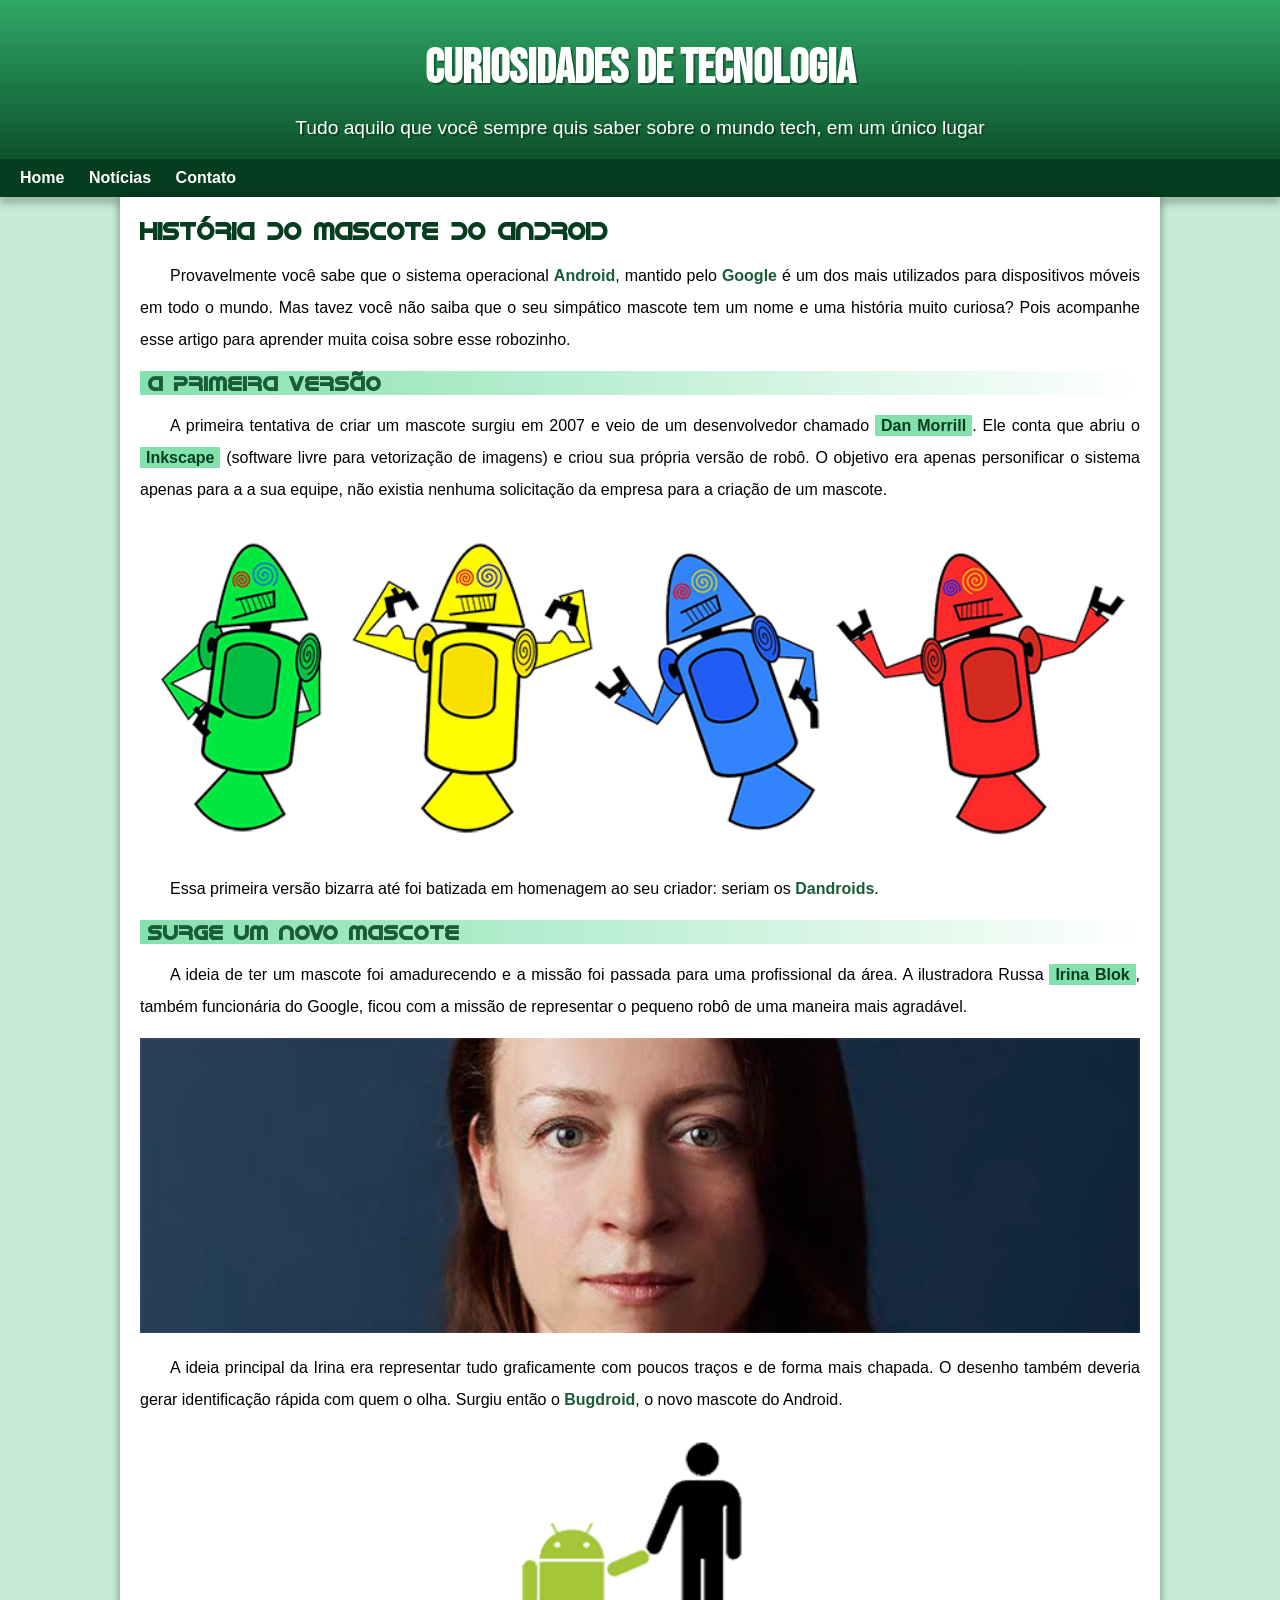
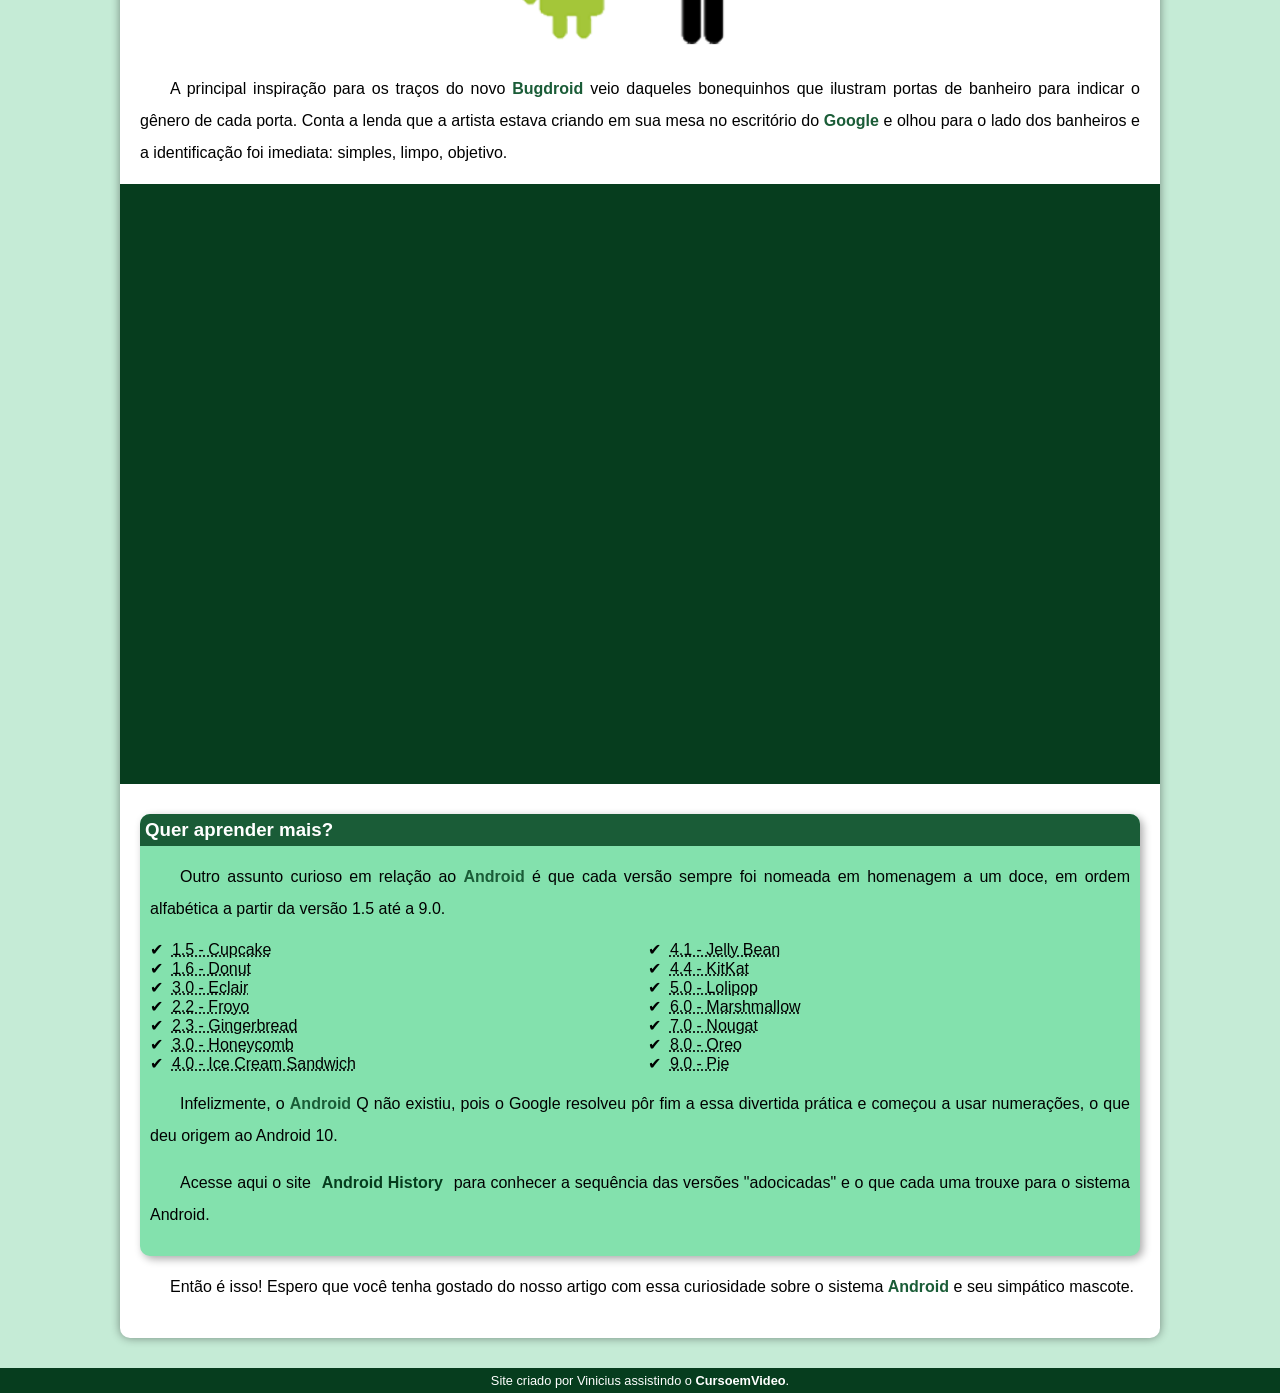
<file: index.html>
<!DOCTYPE html>
<html lang="pt-br">
<head>
    <meta charset="UTF-8">
    <meta name="viewport" content="width=device-width, initial-scale=1.0">
    <title>Como surgiu o mascote do Android?</title>
    <link rel="shortcut icon" href="imagens/favicon.ico" type="image/x-icon">
    <link rel="stylesheet" href="estilo/style.css">
</head>
<body>
    <header>
        <h1>Curiosidades de Tecnologia</h1>
        <p>Tudo aquilo que você sempre quis saber sobre o mundo tech, em um único lugar</p>
        <nav>
            <a href="#">Home</a>
            <a href="#">Notícias</a>
            <a href="#">Contato</a>
        </nav>
    </header>

    <main>
        <article>
            <h1>História do Mascote do Android</h1>

            <p>Provavelmente você sabe que o sistema operacional <strong>Android</strong>, mantido pelo <strong>Google</strong> é um dos mais utilizados para dispositivos móveis em todo o mundo. Mas tavez você não saiba que o seu simpático mascote tem um nome e uma história muito curiosa? Pois acompanhe esse artigo para aprender muita coisa sobre esse robozinho.</p>

            <h2>A primeira versão</h2>

            <p>A primeira tentativa de criar um mascote surgiu em 2007 e veio de um desenvolvedor chamado <a href="https://www.thedrum.com/news/googles-dan-morrill-reveals-rejected-android-mascot-designs" target="_blank">Dan Morrill</a>. Ele conta que abriu o <a href="https://inkscape.org/release/inkscape-1.4.2/windows/64-bit/msi/dl/" target="_blank">Inkscape</a> (software livre para vetorização de imagens) e criou sua própria versão de robô. O objetivo era apenas personificar o sistema apenas para a a sua equipe, não existia nenhuma solicitação da empresa para a criação de um mascote.</p>

            <picture>
                <source media="(max-width: 670px)" srcset="imagens/dan-droids-pq.png">
                <img src="imagens/dan-droids.png" alt="Primeiro mascote do Android">
            </picture>

            <p>Essa primeira versão bizarra até foi batizada em homenagem ao seu criador: seriam os <strong>Dandroids</strong>.</p>

            <h2>Surge um novo mascote</h2>

            <p>A ideia de ter um mascote foi amadurecendo e a missão foi passada para uma profissional da área. A ilustradora Russa <a href="https://www.irinablok.com/" target="_blank">Irina Blok</a>, também funcionária do Google, ficou com a missão de representar o pequeno robô de uma maneira mais agradável.</p>

            <picture>
                <source media="(max-width: 670px)" srcset="imagens/irina-blok-pq.jpg">
                <img src="imagens/irina-blok.jpg" alt="Irina Blok, criadora do Bugdroid">
            </picture>

            <p>A ideia principal da Irina era representar tudo graficamente com poucos traços e de forma mais chapada. O desenho também deveria gerar identificação rápida com quem o olha. Surgiu então o <strong>Bugdroid</strong>, o novo mascote do Android.</p>

            <img class="pequena" src="imagens/bugdroid.png" alt="Bugdroid">

            <p>A principal inspiração para os traços do novo <strong>Bugdroid</strong> veio daqueles bonequinhos que ilustram portas de banheiro para indicar o gênero de cada porta. Conta a lenda que a artista estava criando em sua mesa no escritório do <strong>Google</strong> e olhou para o lado dos banheiros e a identificação foi imediata: simples, limpo, objetivo.</p>

            <div class="video">
                <iframe width="560" height="315" src="https://www.youtube.com/embed/l2UDgpLz20M?si=lHaFg4WP56RS7BUS" title="YouTube video player" frameborder="0" allow="accelerometer; autoplay; clipboard-write; encrypted-media; gyroscope; picture-in-picture; web-share" referrerpolicy="strict-origin-when-cross-origin" allowfullscreen></iframe>
            </div>
            
            <aside>
                <h3>Quer aprender mais?</h3>

                <p>Outro assunto curioso em relação ao <strong>Android</strong> é que cada versão sempre foi nomeada em homenagem a um doce, em ordem alfabética a partir da versão 1.5 até a 9.0.</p>

                <ul>
                    <li><abbr title="Bolo de copo">1.5 - Cupcake</abbr></li>
                    <li><abbr title="Rosquinha">1.6 - Donut</abbr></li>
                    <li><abbr title="Bomba">3.0 - Eclair</abbr></li>
                    <li><abbr title="Iogurte Congelado">2.2 - Froyo</abbr></li>
                    <li><abbr title="Biscoito de Gengibre">2.3 - Gingerbread</abbr></li>
                    <li><abbr title="Favo de Mel">3.0 - Honeycomb</abbr></li>
                    <li><abbr title="Saunduíche de Sorvete">4.0 - Ice Cream Sandwich</abbr></li>
                    <li><abbr title="Jujuba">4.1 - Jelly Bean</abbr></li>
                    <li><abbr title="Kitkat">4.4 - KitKat</abbr></li>
                    <li><abbr title="Pirulito">5.0 - Lolipop</abbr></li>
                    <li><abbr title="Marshmallow">6.0 - Marshmallow</abbr></li>
                    <li><abbr title="Torrone">7.0 - Nougat</abbr></li>
                    <li><abbr title="Oreo">8.0 - Oreo</abbr></li>
                    <li><abbr title="Torta">9.0 - Pie</abbr></li>
                </ul>

                <p>Infelizmente, o <strong>Android</strong> Q não existiu, pois o Google resolveu pôr fim a essa divertida prática e começou a usar numerações, o que deu origem ao Android 10.</p>

                <p>Acesse aqui o site <a href="https://www.android.com/intl/en_uk/history/#/donut" target="_blank">Android History</a> para conhecer a sequência das versões "adocicadas" e o que cada uma trouxe para o sistema Android.</p>
            </aside>

            <p>Então é isso! Espero que você tenha gostado do nosso artigo com essa curiosidade sobre o sistema <strong>Android</strong> e seu simpático mascote.</p>
        </article>
    </main>

    <footer>
        <p>Site criado por Vinicius assistindo o <a href="https://www.youtube.com/@cursoemvideo" target="_blank">CursoemVideo</a>.</p>
    </footer>
    
</body>
</html>
</file>
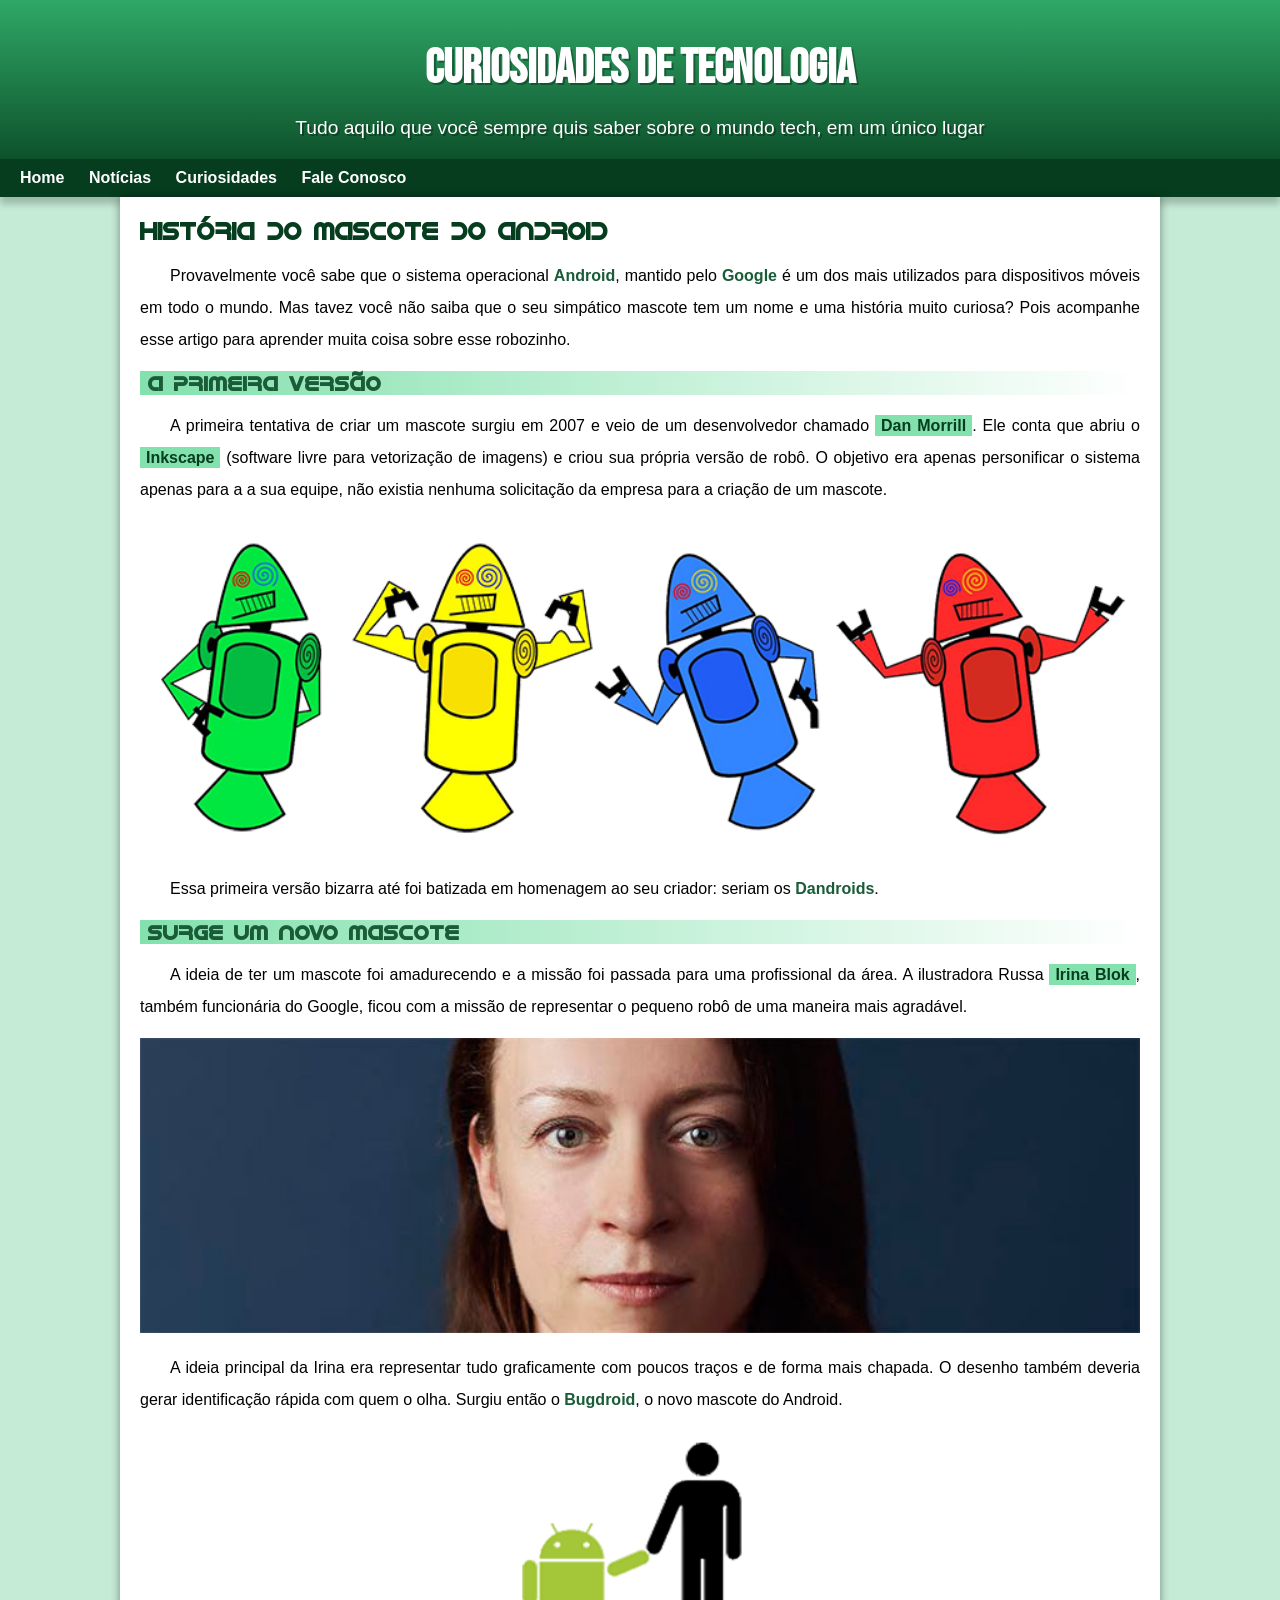
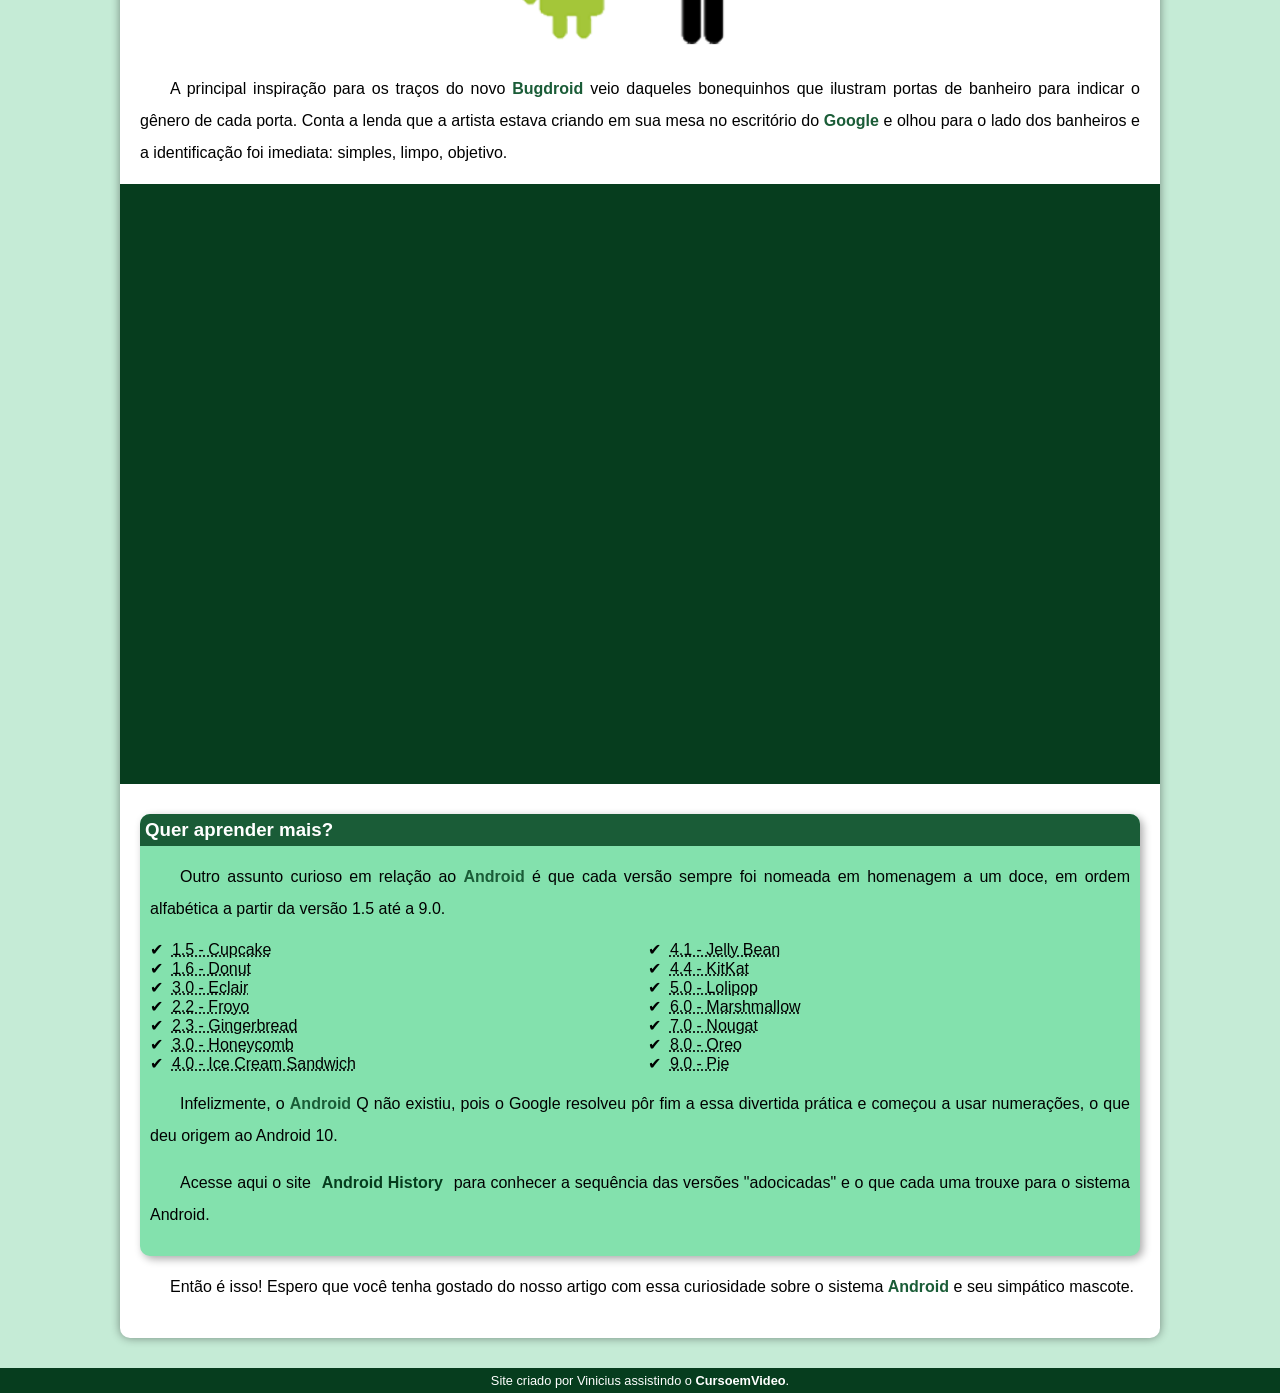
<file: index.html.html>
<!DOCTYPE html>
<html lang="pt-br">
<head>
    <meta charset="UTF-8">
    <meta name="viewport" content="width=device-width, initial-scale=1.0">
    <title>Como surgiu o mascote do Android?</title>
    <link rel="shortcut icon" href="imagens/favicon.ico" type="image/x-icon">
    <link rel="stylesheet" href="estilo/style.css">
</head>
<body>
    <header>
        <h1>Curiosidades de Tecnologia</h1>
        <p>Tudo aquilo que você sempre quis saber sobre o mundo tech, em um único lugar</p>
        <nav>
            <a href="#">Home</a>
            <a href="#">Notícias</a>
            <a href="#">Curiosidades</a>
            <a href="#">Fale Conosco</a>
        </nav>
    </header>

    <main>
        <article>
            <h1>História do Mascote do Android</h1>

            <p>Provavelmente você sabe que o sistema operacional <strong>Android</strong>, mantido pelo <strong>Google</strong> é um dos mais utilizados para dispositivos móveis em todo o mundo. Mas tavez você não saiba que o seu simpático mascote tem um nome e uma história muito curiosa? Pois acompanhe esse artigo para aprender muita coisa sobre esse robozinho.</p>

            <h2>A primeira versão</h2>

            <p>A primeira tentativa de criar um mascote surgiu em 2007 e veio de um desenvolvedor chamado <a href="https://www.thedrum.com/news/googles-dan-morrill-reveals-rejected-android-mascot-designs" target="_blank">Dan Morrill</a>. Ele conta que abriu o <a href="https://inkscape.org/release/inkscape-1.4.2/windows/64-bit/msi/dl/" target="_blank">Inkscape</a> (software livre para vetorização de imagens) e criou sua própria versão de robô. O objetivo era apenas personificar o sistema apenas para a a sua equipe, não existia nenhuma solicitação da empresa para a criação de um mascote.</p>

            <picture>
                <source media="(max-width: 670px)" srcset="imagens/dan-droids-pq.png">
                <img src="imagens/dan-droids.png" alt="Primeiro mascote do Android">
            </picture>

            <p>Essa primeira versão bizarra até foi batizada em homenagem ao seu criador: seriam os <strong>Dandroids</strong>.</p>

            <h2>Surge um novo mascote</h2>

            <p>A ideia de ter um mascote foi amadurecendo e a missão foi passada para uma profissional da área. A ilustradora Russa <a href="https://www.irinablok.com/" target="_blank">Irina Blok</a>, também funcionária do Google, ficou com a missão de representar o pequeno robô de uma maneira mais agradável.</p>

            <picture>
                <source media="(max-width: 670px)" srcset="imagens/irina-blok-pq.jpg">
                <img src="imagens/irina-blok.jpg" alt="Irina Blok, criadora do Bugdroid">
            </picture>

            <p>A ideia principal da Irina era representar tudo graficamente com poucos traços e de forma mais chapada. O desenho também deveria gerar identificação rápida com quem o olha. Surgiu então o <strong>Bugdroid</strong>, o novo mascote do Android.</p>

            <img class="pequena" src="imagens/bugdroid.png" alt="Bugdroid">

            <p>A principal inspiração para os traços do novo <strong>Bugdroid</strong> veio daqueles bonequinhos que ilustram portas de banheiro para indicar o gênero de cada porta. Conta a lenda que a artista estava criando em sua mesa no escritório do <strong>Google</strong> e olhou para o lado dos banheiros e a identificação foi imediata: simples, limpo, objetivo.</p>

            <div class="video">
                <iframe width="560" height="315" src="https://www.youtube.com/embed/l2UDgpLz20M?si=lHaFg4WP56RS7BUS" title="YouTube video player" frameborder="0" allow="accelerometer; autoplay; clipboard-write; encrypted-media; gyroscope; picture-in-picture; web-share" referrerpolicy="strict-origin-when-cross-origin" allowfullscreen></iframe>
            </div>
            
            <aside>
                <h3>Quer aprender mais?</h3>

                <p>Outro assunto curioso em relação ao <strong>Android</strong> é que cada versão sempre foi nomeada em homenagem a um doce, em ordem alfabética a partir da versão 1.5 até a 9.0.</p>

                <ul>
                    <li><abbr title="Bolo de copo">1.5 - Cupcake</abbr></li>
                    <li><abbr title="Rosquinha">1.6 - Donut</abbr></li>
                    <li><abbr title="Bomba">3.0 - Eclair</abbr></li>
                    <li><abbr title="Iogurte Congelado">2.2 - Froyo</abbr></li>
                    <li><abbr title="Biscoito de Gengibre">2.3 - Gingerbread</abbr></li>
                    <li><abbr title="Favo de Mel">3.0 - Honeycomb</abbr></li>
                    <li><abbr title="Saunduíche de Sorvete">4.0 - Ice Cream Sandwich</abbr></li>
                    <li><abbr title="Jujuba">4.1 - Jelly Bean</abbr></li>
                    <li><abbr title="Kitkat">4.4 - KitKat</abbr></li>
                    <li><abbr title="Pirulito">5.0 - Lolipop</abbr></li>
                    <li><abbr title="Marshmallow">6.0 - Marshmallow</abbr></li>
                    <li><abbr title="Torrone">7.0 - Nougat</abbr></li>
                    <li><abbr title="Oreo">8.0 - Oreo</abbr></li>
                    <li><abbr title="Torta">9.0 - Pie</abbr></li>
                </ul>

                <p>Infelizmente, o <strong>Android</strong> Q não existiu, pois o Google resolveu pôr fim a essa divertida prática e começou a usar numerações, o que deu origem ao Android 10.</p>

                <p>Acesse aqui o site <a href="https://www.android.com/intl/en_uk/history/#/donut" target="_blank">Android History</a> para conhecer a sequência das versões "adocicadas" e o que cada uma trouxe para o sistema Android.</p>
            </aside>

            <p>Então é isso! Espero que você tenha gostado do nosso artigo com essa curiosidade sobre o sistema <strong>Android</strong> e seu simpático mascote.</p>
        </article>
    </main>

    <footer>
        <p>Site criado por Vinicius assistindo o <a href="https://www.youtube.com/@cursoemvideo" target="_blank">CursoemVideo</a>.</p>
    </footer>
    
</body>
</html>
</file>
<file: estilo/style.css>
@charset "UTF-8";

@import url('https://fonts.googleapis.com/css2?family=Bebas+Neue&display=swap');

@font-face {
    font-family: 'Android';
    src: url('../fontes/idroid.otf') format(opentype);
    font-weight: normal;
}

:root {
    --cor0: #c5ebd6;
    --cor1:#83e1ad;
    --cor2:#3ddc84;
    --cor3:#2fa866;
    --cor4:#1a5c37;
    --cor5:#063d1e;

    --fonte-padrao: arial, verdana, helvetica, sans-serif;
    --fonte-destaque: 'Bebas Neue', cursive;
    --fonte-android: 'Android', cursive;
}

*{
    margin: 0px;
    padding: 0px;
}

body {
    background-color: #c5ebd6;
    font-family: var(--fonte-padrao);
}

header {
    background-image: linear-gradient(to bottom, var(--cor3), var(--cor5));
    min-height: 150px;
    text-align: center;
    padding-top: 40px;
}

header > h1 {
    color: white;
    font-family: var(--fonte-destaque);
    font-size: 3em;
    margin-bottom: 20px;
    text-shadow: 2px 2px 0px rgba(0, 0, 0, 0.31);
}

header > p {
    font-family: var(--fonte-padrao);
    font-size: 1.2em;
    color: white;
    padding-right: 10px;
    padding-left: 10px;
    text-shadow: 2px 2px 0px rgba(0, 0, 0, 0.31);
}

nav {
    background-color: var(--cor5);
    padding: 10px;
    box-shadow: 0px 7px 7px rgba(0, 0, 0, 0.211);
    margin-top: 20px;
    text-align: left;
}

nav > a {
    color: white;
    padding: 10px;
    border-radius: 5px;
    text-decoration: none;
    font-weight: bold;
    transition-duration: 0.5s;
}

nav > a:hover {
    background-color: var(--cor2);
    color: var(--cor5);
}

main {
    min-width: 300px;
    max-width: 1000px;
    margin: auto;
    margin-bottom: 30px;
    padding: 20px;
    background-color: white;
    box-shadow: 0px 0px 10px rgba(0, 0, 0, 0.421);
    border-radius: 0px 0px 10px 10px;
}

main h1 {
    color: var(--cor5);
    font-family: var(--fonte-android);
}

main h2 {
    font-family: var(--fonte-android);
    color: var(--cor4);
    font-size: 1.3em;
    background-image: linear-gradient(to right, var(--cor1), transparent);
    text-indent: 8px;
}

main p {
    margin: 15px 0px;
    text-align: justify;
    text-indent: 30px;
    font-size: 1em;
    line-height: 2em;
}

main strong {
    color: var(--cor4);
    font-weight: bold;
}

main a {
    text-decoration: none;
    font-weight: bold;
    color: var(--cor5);
    background-color: var(--cor1);
    padding: 2px 6px;
}

main a:hover {
    text-decoration: underline;
    color: var(--cor4);
}

main img {
    width: 100%;
}

main img.pequena {
    max-width: 350px;
    display: block;
    margin: auto;
}

div.video {
    background-color: var(--cor5);
    margin: 0px -20px 30px -20px;
    padding: 20px;
    padding-bottom: 58%;
    position: relative;
}

div.video > iframe {
    position: absolute;
    top: 5%;
    left: 5%;
    width: 90%;
    height: 90%;
}

aside {
    background-color: var(--cor1);
    padding: 10px;
    border-radius: 10px;
    box-shadow: 3px 3px 8px rgba(0, 0, 0, 0.332);
}

aside > h3 {
    background-color: var(--cor4);
    color: white;
    padding: 5px;
    margin: -10px -10px 0px -10px;
    border-radius: 10px 10px 0px 0px;
}

aside > ul {
    list-style-type: '\2714\00A0\00A0';
    list-style-position: inside;
    columns: 2;
}

footer {
    background-color: var(--cor5);
    color: white;
    text-align: center;
    font-size: 0.8em;
    padding: 5px;
}

footer a {
    color: white;
    font-weight: bolder;
    text-decoration: none;
}

footer a:hover {
    text-decoration: underline;
    color:var(--cor1)
}
</file>
